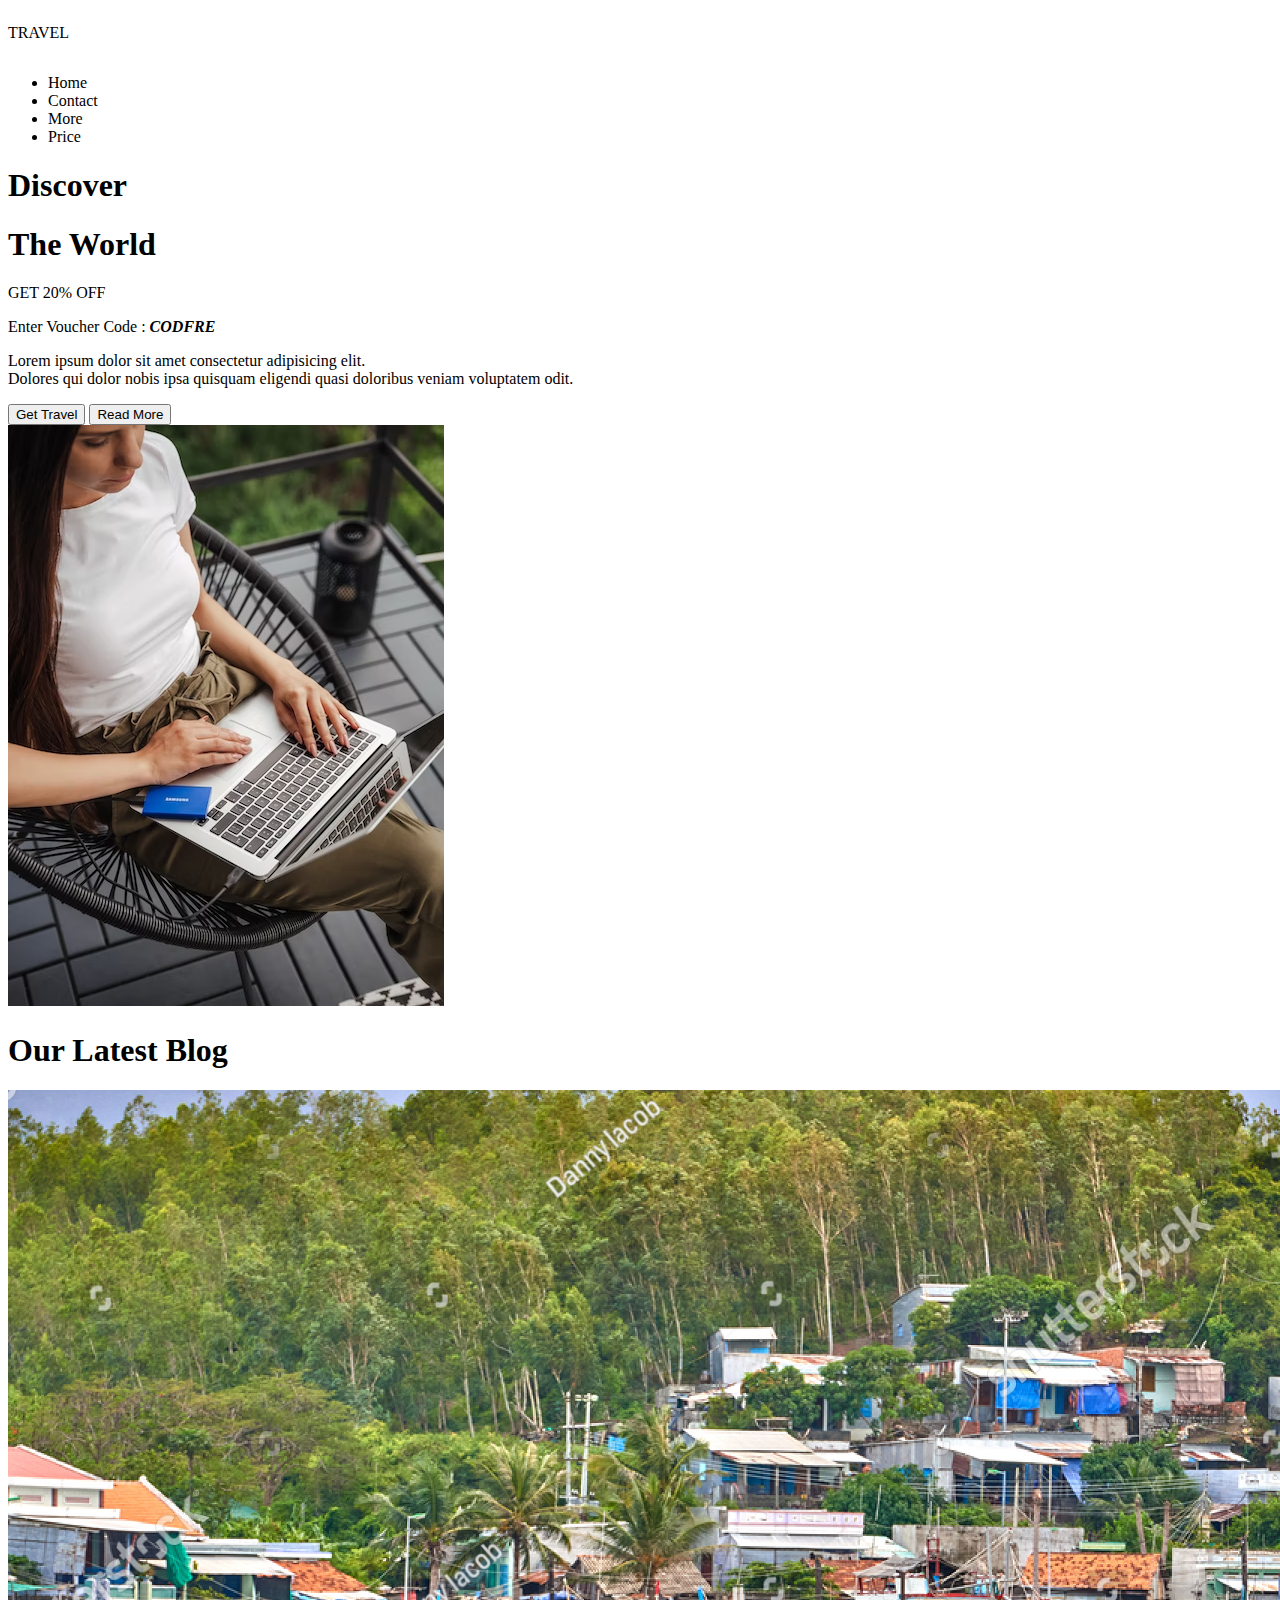
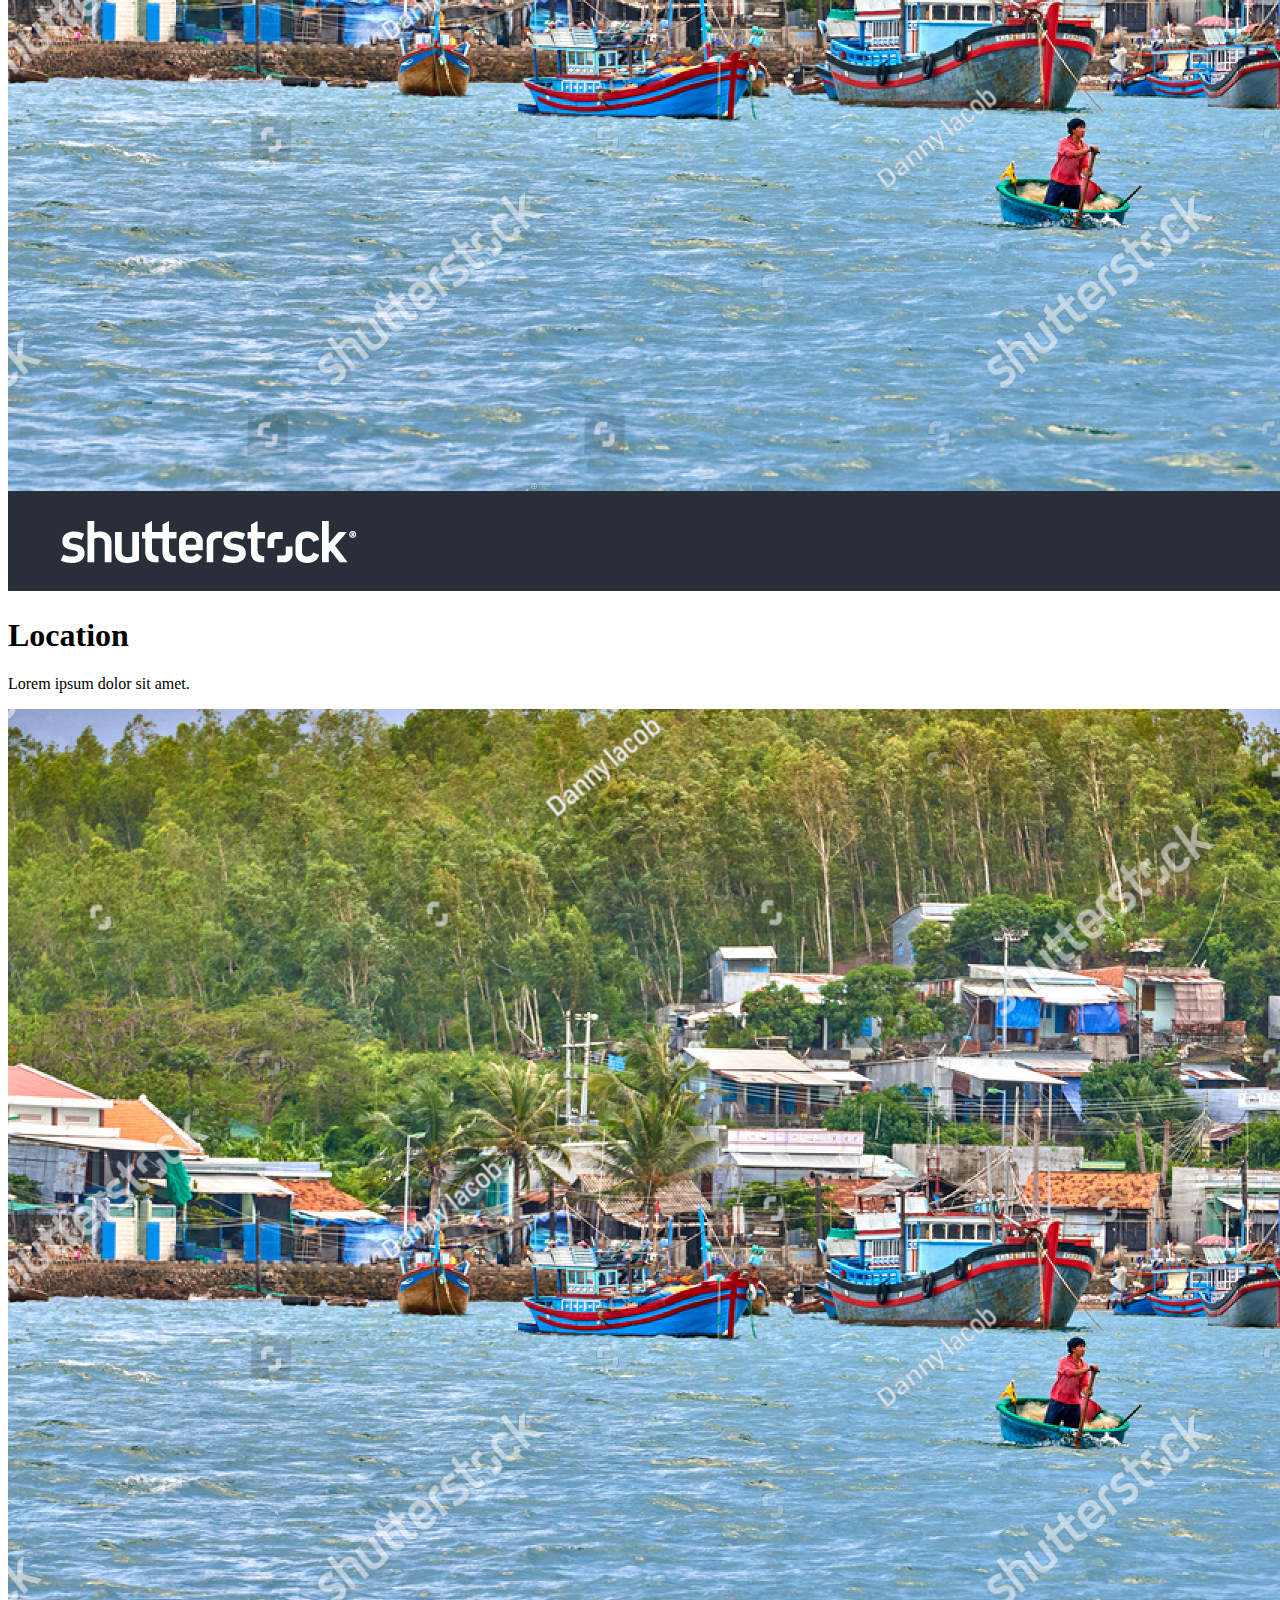
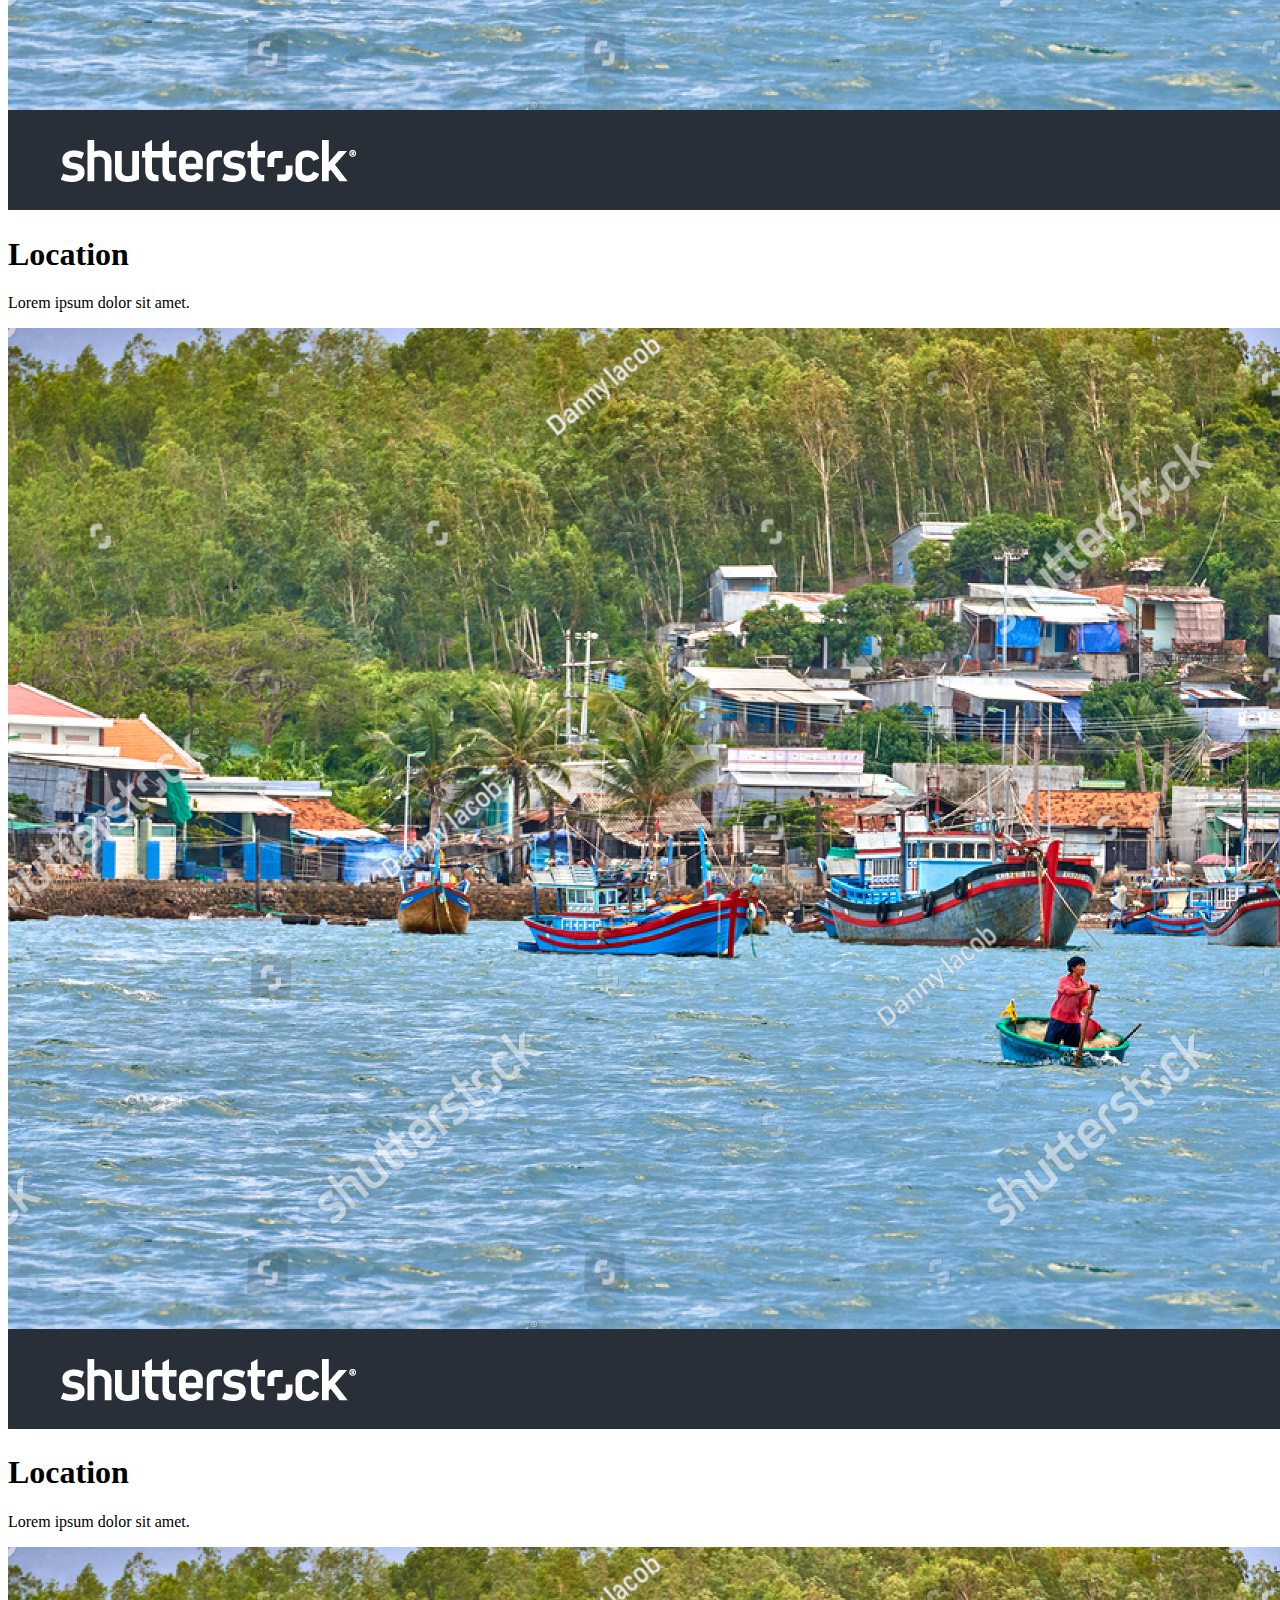
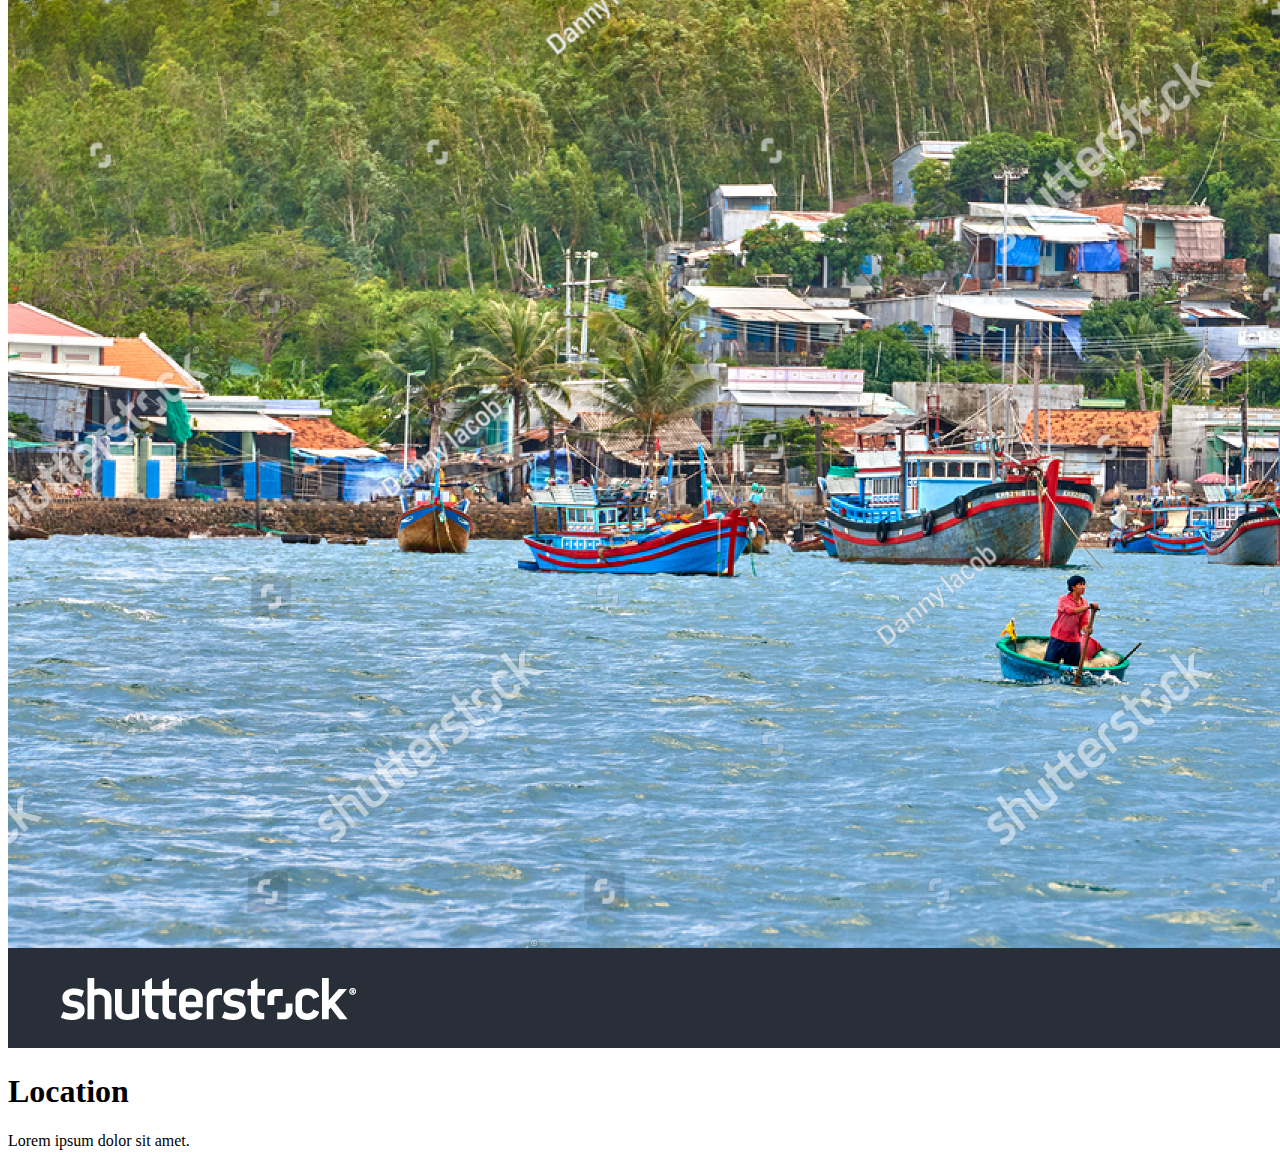
<file: html.html>
<!DOCTYPE html>
<html lang="en">
<head>
    <meta charset="UTF-8">
    <meta http-equiv="X-UA-Compatible" content="IE=edge">
    <meta name="viewport" content="width=device-width, initial-scale=1.0">
    <title>matrimony</title>
    <link rel="stylesheet" href="aman.css">

</head>
<body >
    
<div class="navbar" id="hyy">


<div class="logo">
<p class="green" style="display:inline-block;">T</p><p style="display:inline-block;">RAVEL</p>


</div>
<div class="list-container">

<ul>

    <li>Home</li>
    <li>Contact</li>
    <li>More</li>
    <li>Price</li>

</ul>

</div>


<div class="tobehide" onclick="clickk()">
    <span class="yes"></span>
    <span class="yes"></span>
    <span class="yes"></span>
</div>

</div>



<div class="middle-container">



    <div class="middle-text">
        <h1>Discover</h1>
        <h1>The World</h1>
        <p class="disc">GET 20% OFF</p>
        <p class="discc">Enter Voucher Code : <i class="green" style="font-weight:900;">CODFRE</i></p>

        <p class="obs">Lorem ipsum dolor sit amet consectetur adipisicing elit.<br> Dolores qui dolor nobis ipsa quisquam eligendi quasi doloribus veniam voluptatem odit.</p>
        <button class="btn">Get Travel</button>

        <button class="btn">Read More</button>



    </div>
<div class="middle-pic">

    <img src="photo-1657214058744-7ff3b448c205.avif" alt="">
</div>


</div>



<div class="onlypics ">

<h1>Our Latest Blog</h1>

<div class="wholee">
        <div class="one">
            <img src="stock-photo-nha-trang-vietnam-december-fishing-boats-in-the-port-of-nha-trang-vietnam-1682699443.jpg" alt="">

            <h1>Location</h1>
            <p>Lorem ipsum dolor sit amet.</p>
        </div>
        <div class="one">
            <img src="stock-photo-nha-trang-vietnam-december-fishing-boats-in-the-port-of-nha-trang-vietnam-1682699443.jpg" alt="">

            <h1>Location</h1>
            <p>Lorem ipsum dolor sit amet.</p>
        </div>
        <div class="one">
            <img src="stock-photo-nha-trang-vietnam-december-fishing-boats-in-the-port-of-nha-trang-vietnam-1682699443.jpg" alt="">

            <h1>Location</h1>
            <p>Lorem ipsum dolor sit amet.</p>
        </div>
        <div class="one">
            <img src="stock-photo-nha-trang-vietnam-december-fishing-boats-in-the-port-of-nha-trang-vietnam-1682699443.jpg" alt="">

            <h1>Location</h1>
            <p>Lorem ipsum dolor sit amet.</p>
        </div>

    </div>


</div>



<div  class="to-display" id="to">

<h1 style="    margin-top: 23px;
margin-bottom: 27px;
font-family: cursive;
border-bottom: 1px solid;
width: 295px;">Fill Out This Form</h1>
<form action="" class="for">
<label for="email">Email</label>
<input type="email" class="forms" id="email" style="margin-left: 58px;"><br>
<label for="password">password</label>
<input type="password"  style="margin-left: 22px;" class="forms" id="password"><br>
<p class=" btnn btn" id="btnnn" >SignUp</p>

</form>


</div>


<script >
    let a=document.getElementById("hyy");
    let mainn=document.querySelector("body");
    console.log(mainn);

    function clickk(){
        
       
        a.classList.toggle("hidden-navbar");
        mainn.classList.toggle("blockk");

    }




   let n=document.getElementById("to");
   let nn=document.getElementById("btnnn");
 n.style.display="none";

   let timee=setTimeout("aaman()",2000);


   function aaman(){
    n.style.display="block";
   }
   
   
   nn.addEventListener("click",amn);


   function amn(){
        
    n.style.display="none";
    n.classList.remove("to-display");


   }
   


   let wi=window.innerWidth;
   if(wi<1173.6){
    clearTimeout(timee);
    
   }
 

</script>
</body>
</html>
</file>
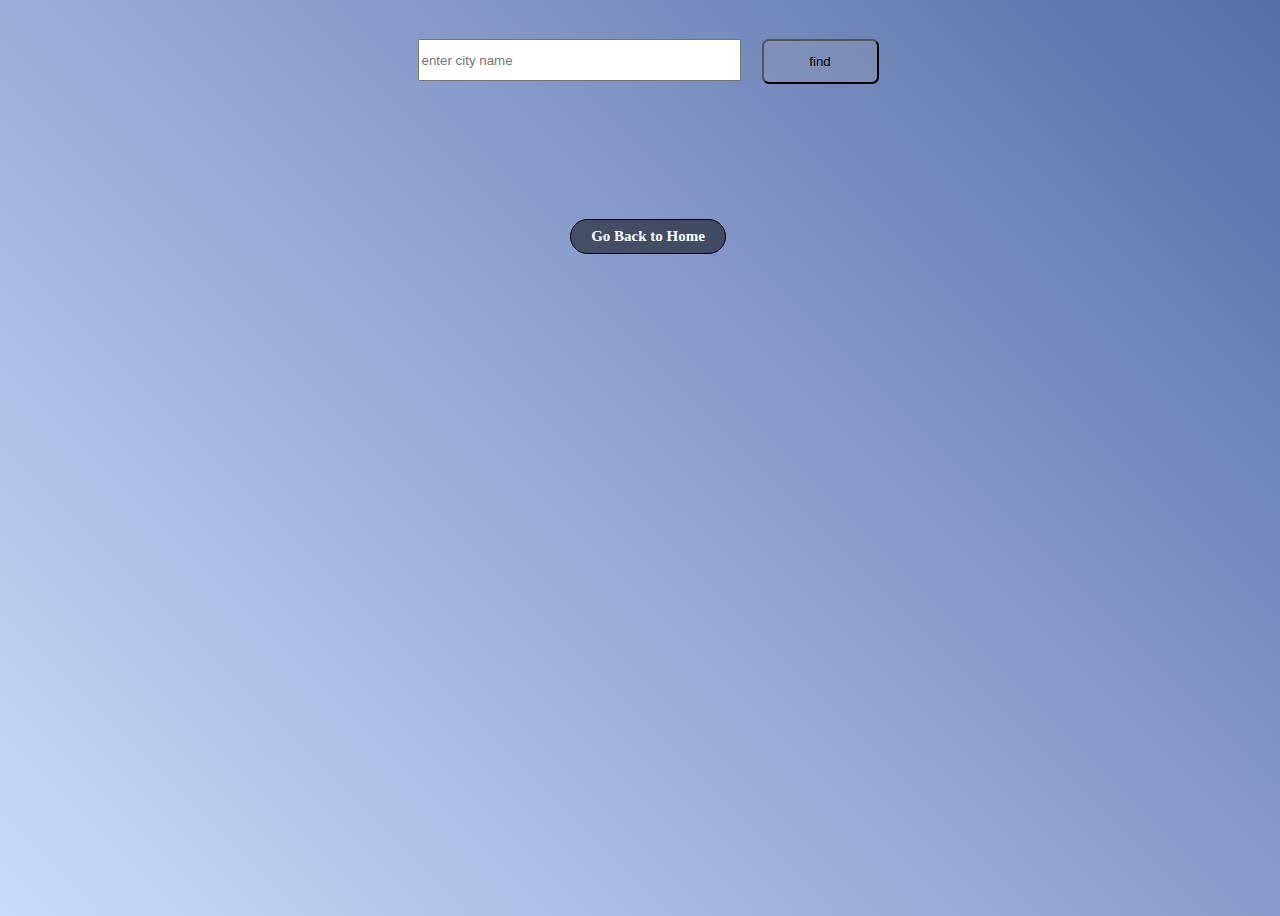
<file: newWeather.html>
<!DOCTYPE html>
<html lang="en">
<head>
    <meta charset="UTF-8">
    <meta name="viewport" content="width=device-width, initial-scale=1.0">
    <link rel="stylesheet" href="./newweather.css">
    <title>Detailed Weather</title>
    
</head>
<body>


    <div id="amansharma">

        <input type="text" class="amandeepsharmainput"  placeholder="enter city name" >
        <button onclick="tofind()" class="butotnforfind"  >find</button>
    </div>
    
    <div id="openweathermap-widget-11"></div>
    
    <script src='//openweathermap.org/themes/openweathermap/assets/vendor/owm/js/d3.min.js'></script>
    <!-- <script src="weather.js"></script>/ -->
    
    <h3 class="amandeep"> <a href="./weather.html">Go Back to Home</a> </h3>
    <script  src="aman.js">    </script>



</body>
</html>
</file>
<file: aman.css>
#clock{

    width: 40vw;
    position:relative;
    height: 40vw;
    background: url(clock.png) no-repeat;
    background-size: 100%;
    /* back */
    /* background-position: center; */
    /* background: no-repeat; */
    margin: auto;
    /* background-repeat: no-repeat; */
}

#hour, #second ,#minute{
background-color: black;
position: absolute;
transform-origin: bottom;

}
#hour{
    top: 26%;
    height: 24%;
    width: 1.5%;
    left: 49.1%;
    position: absolute;
    border-radius: 30px;
    background: #822525;
}
#minute{

    top: 17%;
    height: 33%;
    width: 0.8%;
    left: 49.5%;
    position: absolute;
    border-radius: 30px;
    background: #e73535;
}

#second{
    top: 9%;
    height: 41%;
    width: 0.8%;
    left: 49.5%;
    position: absolute;
    border-radius: 30px;
    background: #160606;
}
</file>
<file: newweather.css>
body{
    
    height: 100vh;
    width: 100vw;
    display: flex;
    /* justify-content: center; */
    align-items: center;
    flex-direction: column;
    background: linear-gradient(45deg,rgba(183, 204, 248, 0.717),rgba(7, 43, 127, 0.679)), url('https://www.maketecheasier.com/assets/uploads/2020/06/Featured-Image-Live-Weather-Wallpapers-Android.jpg.webp');
    
    background-repeat: no-repeat;
    background-position: center;
    background-size: cover;

}

#container-openweathermap-widget-11{
    width:92vw;

}

.widget-left{
    width: 100% !important;

}


.widget-left-menu__layout {
    width:100% !important;
}

.widget-left__body{

    width:100% !important;

}

.widget-left__calendar {

    width:57vw;
    display: flex;
    align-items: center;

}

.calendar{
    width: 100% !important;
}

.calendar__item {

    display: flex;
    flex-direction: column;
    line-height: 23px !important;
}

#graphic2{
    display: none;
}



.amandeep{

    font-family: cursive;
    cursor: pointer;
    margin-bottom: 22vh;
    margin-top: 11vh;
    border: 1px solid;
    padding: 8px 20px;
    font-size: 15px;
    border-radius: 33px;
    background-color: rgb(0,0,0,0.5);
}

#amansharma{
    width: 100%;
    height: 9vh;
    display: flex;
    justify-content: center;
    margin-top: 31px;
}




.amandeepsharmainput{
    height: 4vh;
    width: 35vh;
}


.amandeep>a{
    color:white;
    text-decoration:none;
}
.butotnforfind{
    height: 5vh;
    padding: 9px 12px;
    margin-left: 21px;
    border-radius: 7px;
    width: 13vh;
    background: rgb(171 171 171 / 20%);
}





/* .calendar__item{


} */
</file>
